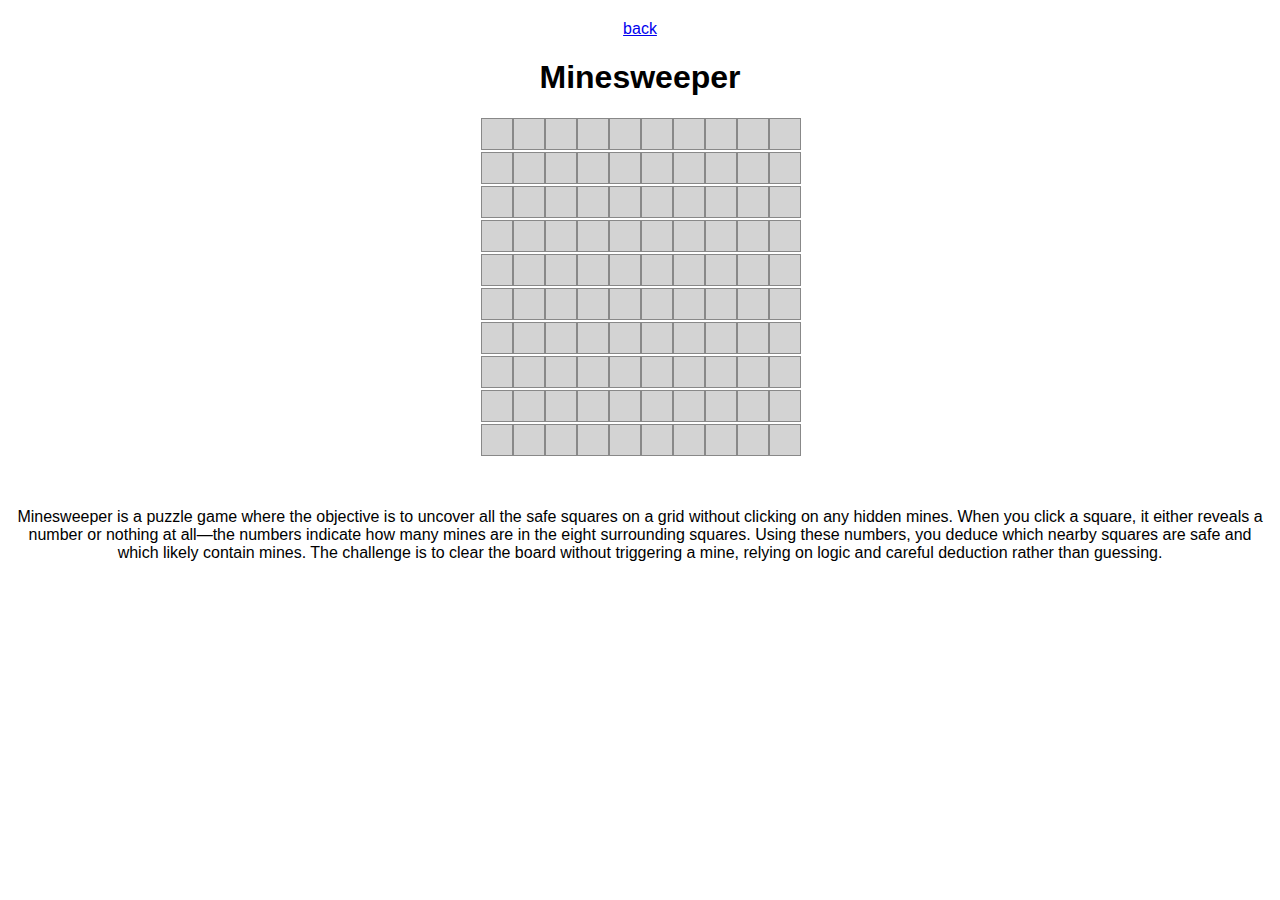
<file: startbootstrap-clean-blog-gh-pages/startbootstrap-clean-blog-gh-pages/minefield.html>
<!DOCTYPE html>
<html lang="en">
<head>
  <meta charset="UTF-8">
  <title>Minesweeper</title>
  <style>
    body {
      font-family: Arial, sans-serif;
      text-align: center;
      margin-top: 20px;
    }
    .board {
      display: inline-grid;
      grid-template-columns: repeat(10, 30px);
      gap: 2px;
    }
    .cell {
      width: 30px;
      height: 30px;
      background-color: lightgray;
      border: 1px solid #888;
      font-size: 16px;
      font-weight: bold;
      line-height: 30px;
      text-align: center;
      cursor: pointer;
      user-select: none;
    }
    .cell.revealed {
      background-color: #ddd;
      cursor: default;
    }
    .cell.mine {
      background-color: red;
    }
  </style>
</head>
<body>
    <nav>
        <a href="ScratchPage.html">back</a>
    </nav>
  <h1>Minesweeper</h1>
  <div id="board" class="board"></div>
  <script>
    const boardSize = 10;
    const mineCount = 10;
    const board = document.getElementById('board');
    const cells = [];

    function createBoard() {
      const minePositions = generateMines(boardSize * boardSize, mineCount);
      for (let i = 0; i < boardSize * boardSize; i++) {
        const cell = document.createElement('div');
        cell.classList.add('cell');
        cell.dataset.index = i;
        board.appendChild(cell);
        cells.push(cell);
        if (minePositions.includes(i)) {
          cell.dataset.mine = "true";
        }
        cell.addEventListener('click', revealCell);
      }
    }

    function generateMines(size, count) {
      const positions = [];
      while (positions.length < count) {
        const pos = Math.floor(Math.random() * size);
        if (!positions.includes(pos)) {
          positions.push(pos);
        }
      }
      return positions;
    }

    function revealCell(e) {
      const cell = e.target;
      const index = +cell.dataset.index;
      if (cell.classList.contains('revealed')) return;

      cell.classList.add('revealed');

      if (cell.dataset.mine === "true") {
        cell.classList.add('mine');
        cell.textContent = "💣";
        alert("Game Over!");
        revealAll();
        return;
      }

      const neighbors = getNeighbors(index);
      const mineCount = neighbors.filter(i => cells[i].dataset.mine === "true").length;
      if (mineCount > 0) {
        cell.textContent = mineCount;
      } else {
        neighbors.forEach(i => revealCell({ target: cells[i] }));
      }
    }

    function revealAll() {
      cells.forEach(cell => {
        if (cell.dataset.mine === "true") {
          cell.classList.add('revealed', 'mine');
          cell.textContent = "💣";
        }
        cell.removeEventListener('click', revealCell);
      });
    }

    function getNeighbors(index) {
      const x = index % boardSize;
      const y = Math.floor(index / boardSize);
      const neighbors = [];
      for (let dy = -1; dy <= 1; dy++) {
        for (let dx = -1; dx <= 1; dx++) {
          if (dx === 0 && dy === 0) continue;
          const nx = x + dx;
          const ny = y + dy;
          if (nx >= 0 && nx < boardSize && ny >= 0 && ny < boardSize) {
            neighbors.push(ny * boardSize + nx);
          }
        }
      }
      return neighbors;
    }

    createBoard();
  </script>
  <br>
  <br>
  <br>
  <p>
    Minesweeper is a puzzle game where the objective is to uncover all the safe squares on a grid without clicking on any hidden mines. When you click a square, it either reveals a number or nothing at all—the numbers indicate how many mines are in the eight surrounding squares. Using these numbers, you deduce which nearby squares are safe and which likely contain mines. The challenge is to clear the board without triggering a mine, relying on logic and careful deduction rather than guessing.
  </p>
</body>
</html>
</file>
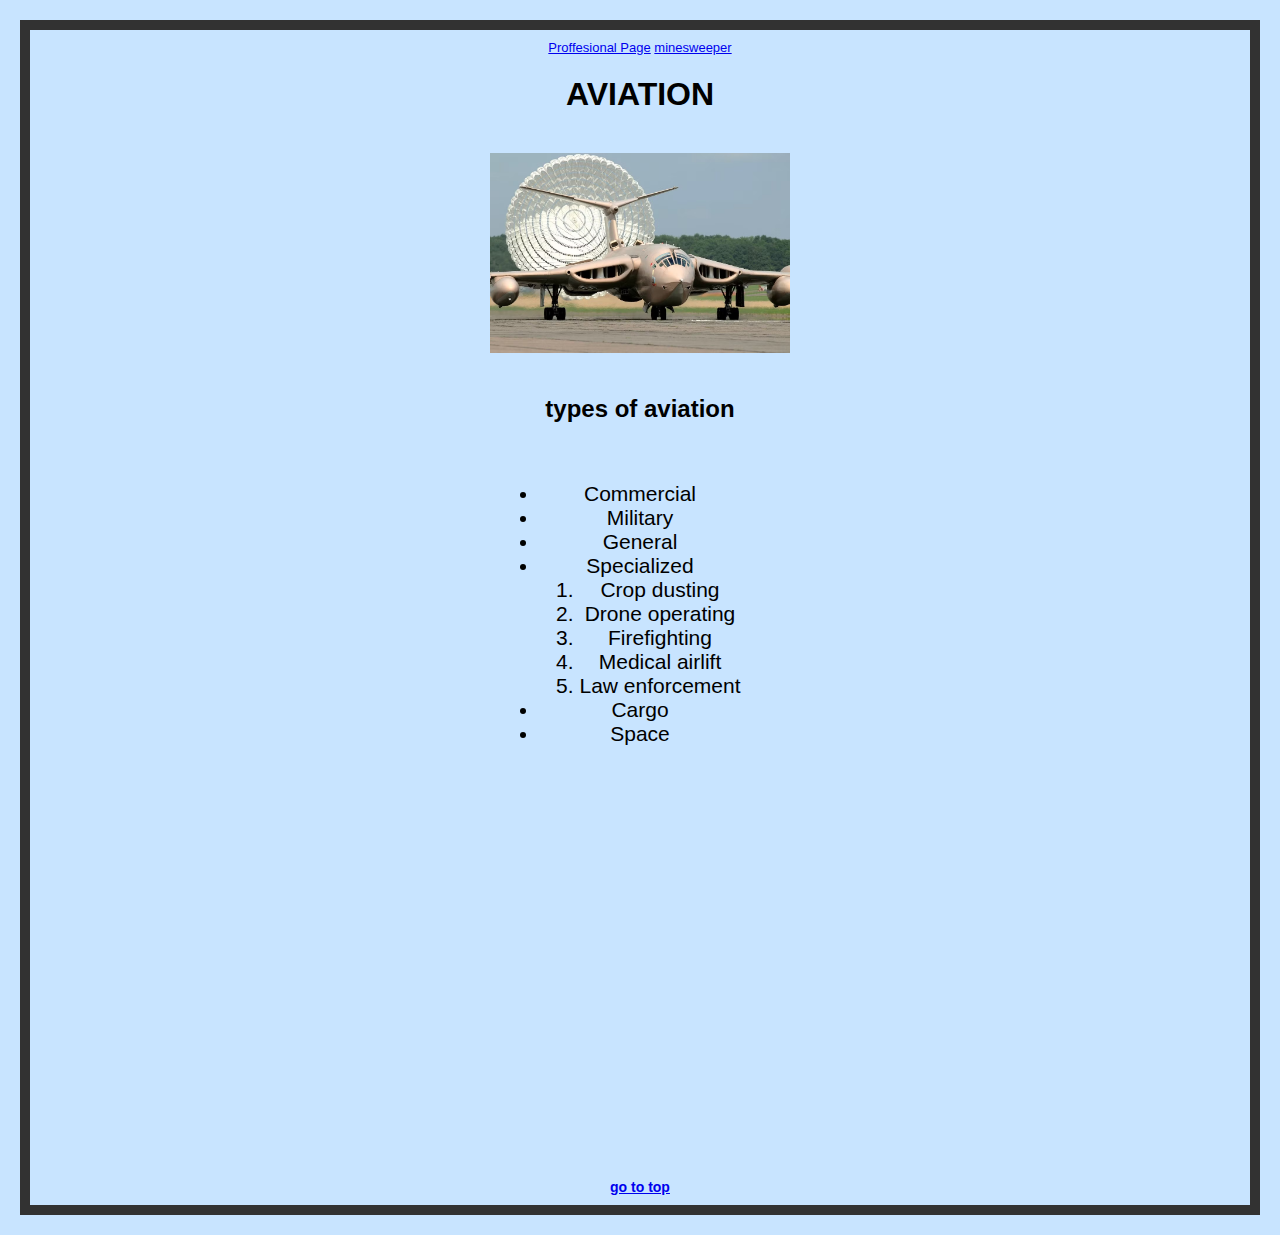
<file: startbootstrap-clean-blog-gh-pages/startbootstrap-clean-blog-gh-pages/ScratchPage.html>
<!DOCTYPE html>
<html lang="en">
<head>
    <meta charset="UTF-8">
    <meta name="viewport" content="width=device-width, initial-scale=1.0">
    <title>Document</title>
    <link rel="stylesheet" href="stylesheet.css">
</head>
<body>
    <div class="prof">
    <nav>
        <a href="index.html">Proffesional Page</a>
        <a href="minefield.html">minesweeper</a>
    </nav>
    </div>
    <h1 id = "top">AVIATION</h1>
    <br>
    <img src="assets/img/finalplane.avif" alt="airplane" width="300">
    <br>
    <br>
    <h2>types of aviation</h2>
    <br>
    <div class="mainbox">
    <p>
        <ul>
            <li>Commercial</li>
            <li>Military</li>
            <li>General</li>
            <li>Specialized</li>
            <ol>
                <li>Crop dusting</li>
                <li>Drone operating</li>
                <li>Firefighting</li>
                <li>Medical airlift</li>
                <li>Law enforcement</li>
            </ol>
            <li>Cargo</li>
            <li>Space</li>

        </ul>
    </p>
    </div>
    <br>
    <iframe width="500" height="300" 
    src="https://www.youtube.com/watch?v=oxvmrmLYbls"
    title="Youtube Video Player"
    frameborder="0"
    allow="accelerometer; autoplay; clipboard-write; encrypted-media; gyroscope; picture-in-picture; web-share"
    allowfullscreen>
    </iframe>
    <br>
    <div>
    <div class='tableauPlaceholder' id='viz1745188728975' style='position: relative'><noscript><a href='#'><img alt='AirlinePerfStory ' src='https:&#47;&#47;public.tableau.com&#47;static&#47;images&#47;Ai&#47;AirlinePerformanceDataVisualization_0&#47;AirlinePerfStory&#47;1_rss.png' style='border: none' /></a></noscript><object class='tableauViz'  style='display:none;'><param name='host_url' value='https%3A%2F%2Fpublic.tableau.com%2F' /> <param name='embed_code_version' value='3' /> <param name='site_root' value='' /><param name='name' value='AirlinePerformanceDataVisualization_0&#47;AirlinePerfStory' /><param name='tabs' value='no' /><param name='toolbar' value='yes' /><param name='static_image' value='https:&#47;&#47;public.tableau.com&#47;static&#47;images&#47;Ai&#47;AirlinePerformanceDataVisualization_0&#47;AirlinePerfStory&#47;1.png' /> <param name='animate_transition' value='yes' /><param name='display_static_image' value='yes' /><param name='display_spinner' value='yes' /><param name='display_overlay' value='yes' /><param name='display_count' value='yes' /><param name='language' value='en-US' /></object></div>                <script type='text/javascript'>                    var divElement = document.getElementById('viz1745188728975');                    var vizElement = divElement.getElementsByTagName('object')[0];                    vizElement.style.width='1016px';vizElement.style.height='991px';                    var scriptElement = document.createElement('script');                    scriptElement.src = 'https://public.tableau.com/javascripts/api/viz_v1.js';                    vizElement.parentNode.insertBefore(scriptElement, vizElement);                </script>
    </div>
    <br>
    <br>
    <br>
    <br>
    <br>
    <div class="return">
    <a href = "#top" > go to top </a>
    </div>
</body>
</html>
</file>
<file: startbootstrap-clean-blog-gh-pages/startbootstrap-clean-blog-gh-pages/stylesheet.css>
p {
    color: rgb(0, 0, 0);               
    font-family: 'Arial', sans-serif;  
  }


body{
    background-color: rgb(200, 228, 255);
    font-family:'Gill Sans', 'Gill Sans MT', Calibri, 'Trebuchet MS', sans-serif;
    text-align: center;
    border: 10px solid rgb(50, 50, 50);
    margin: 20px;
    padding: 10px;
}

ul{
    padding-left: 0;
    list-style-position: outside;
    margin: 0 auto;
    display: table;
    text-align: center;
}

.mainbox{
    font-size: 21px;
}

.return{
    font-size: 14px;
    font-weight: bold;
    
}

.prof{
    font-size: 13px;
}
</file>
